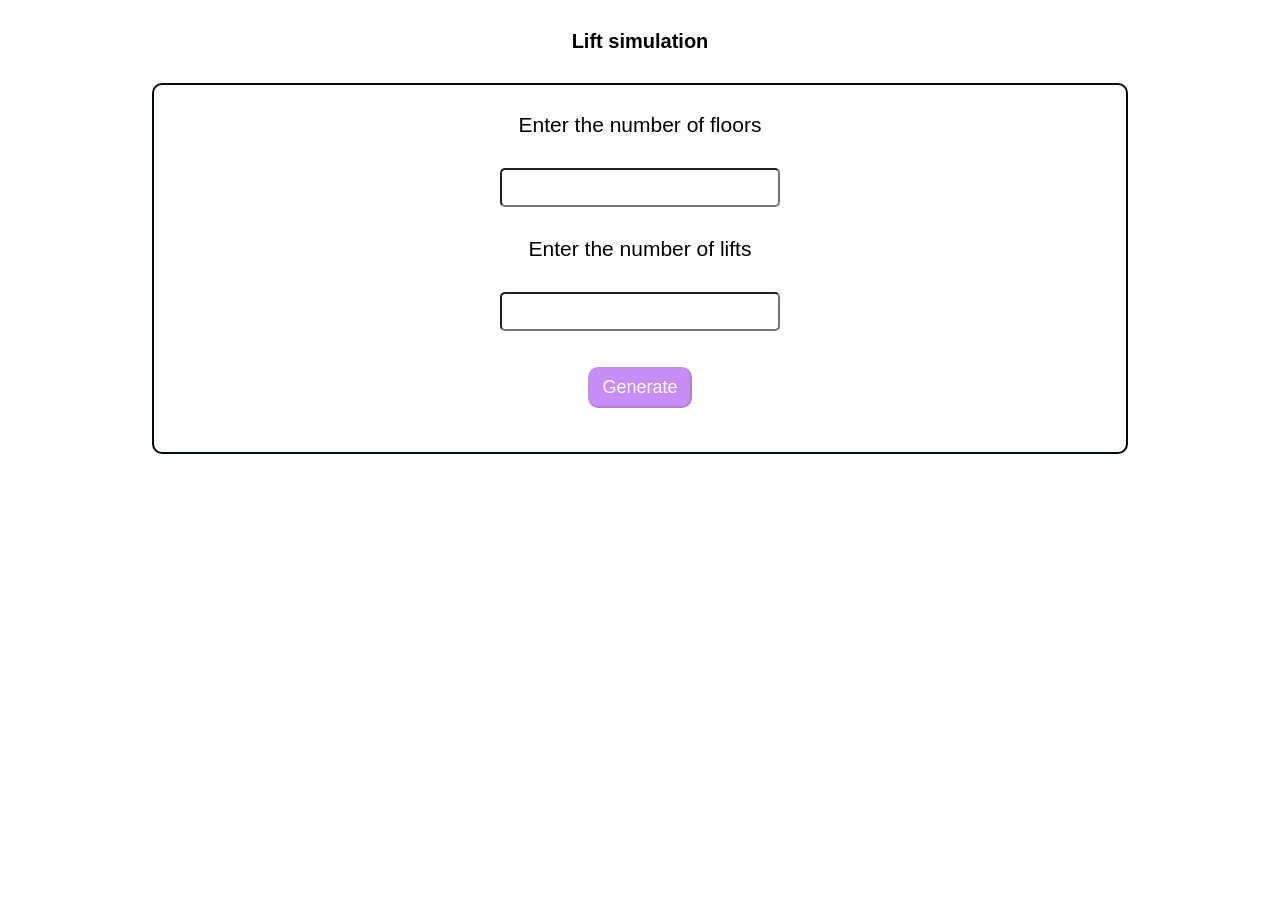
<file: index.html>
<!DOCTYPE html>
<html lang="en">

<head>
    <meta charset="UTF-8">
    <meta http-equiv="X-UA-Compatible" content="IE=edge">
    <meta name="viewport" content="width=device-width, initial-scale=1.0">
    <title>Lift simulation</title>
    <link
      rel="stylesheet"
      href="https://cdnjs.cloudflare.com/ajax/libs/font-awesome/6.0.0-beta3/css/all.min.css"
      integrity="sha512-Fo3rlrZj/k7ujTnHg4CGR2D7kSs0v4LLanw2qksYuRlEzO+tcaEPQogQ0KaoGN26/zrn20ImR1DfuLWnOo7aBA=="
      crossorigin="anonymous"
      referrerpolicy="no-referrer"
    />
    <link rel="stylesheet" href="/src/css/main.css" />
</head>

<body>
    <div class="lift-generator">
        <h1>Lift simulation</h1>
        <form class="lift-generator-inputs">
            <label>Enter the number of floors</label>
            <input type="number" id="floor-input" class="inputs" min="1" max="15" required />
            <label>Enter the number of lifts</label>
            <input type="number" id="lift-input" class="inputs" min="1" max="10" required />
            <button type="submit" disabled class="generate-btn">Generate</button>
            <div class="error"></div>
        </form>
    </div>
    <div class="lift-game-section">
    </div>
    <script src="/src/js/main.js"></script>
</body>

</html>
</file>
<file: src/css/main.css>
* {
  padding: 0;
  margin: 0;
  box-sizing: border-box;
}

html {
  font-size: 62.5%;
  scroll-behavior: smooth;
}

:root {
  --primary-color: #571089;
  --primary-light: #f700f7;
  --primary-hover: #ac4ff4;
  --primary-blue: #3f37c9;
  --secondary-color: #0096c7;
  --gray: #3e4152;
  --black: #000814;
  --btn-color: #fafafa;
  --secondary-hover: #00ffff;
  --card-border-color: #9e9eff;
  --shadow-color: rgba(0, 0, 0, 0.1);
  --cta-color: #7e17c8;
  --wishlist: #ae2012;
  --shadow-card: 0 0 12px 0 var(--primary-color);
  --shadow-colors: rgba(0, 0, 0, 0.616);
  --secondary-colors: #274156;
  --secondary-active-color: #1e3344;
  --card-color: #001219;
  --filled-green: #2e7d32;
  --light-gray: #d8d8d8;
}

body {
  font-family: "Roboto", sans-serif;
}

.lift-generator {
  display: flex;
  align-items: center;
  justify-content: center;
  flex-direction: column;
  gap: 2rem;
  padding: 3rem;
}

.lift-generator-inputs {
  display: flex;
  align-items: center;
  justify-content: center;
  flex-direction: column;
  gap: 1rem;
  width: 80%;
  border: 2px solid var(--black);
  margin: 1rem;
  padding: 2rem;
  border-radius: 1rem;
}

label {
  font-size: 2.1rem;
  display: block;
  margin: 0.8rem;
  text-align: center;
}

input {
  width: 30%;
  display: block;
  padding: 1rem;
  margin: 1.25rem auto;
  border-radius: 0.5rem;
  text-align: center;
}

.generate-btn {
  margin: 1.4rem;
  cursor: pointer;
  padding: 0.8rem 1.2rem;
  border-radius: 1rem;
  color: var(--btn-color);
  background: var(--primary-hover);
  font-size: 1.8rem;
  opacity: 1;
}

.generate-btn:disabled {
  cursor: none;
  pointer-events: none;
  opacity: 0.65;
}

.error {
  font-size: 1.58rem;
  font-weight: bold;
}

.lift-game-section {
  margin: 1rem 0;
  padding: 1rem;
}

.floor {
  border-bottom: 2px solid var(--card-color);
  padding: 1rem;
  position: relative;
  height: 125px;
}

.flex-sides {
  display: flex;
  align-items: center;
  justify-content: space-between;
}

h3 {
  font-size: 1.8rem;
}

.btns {
  display: flex;
  flex-direction: column;
  align-items: center;
  margin: 1rem;
}

.btn {
  color: var(--bg-code);
  border-radius: 0.5rem;
  cursor: pointer;
}

.btn-up {
  margin: 0.4rem;
  background: var(--primary-color);
}

.fa-sharp {
  padding: 0.4rem 0.8rem;
  font-size: 1.8rem;
}

.btn-down {
  margin: 0.4rem;
  background: var(--cta-color);
}

.lift {
  display: flex;
  width: 12.5rem;
  height: 12.5rem;
  border: 2px solid var(--card-color);
  margin: 0 1.2rem;
  border-radius: 0.2rem;
  overflow: hidden;
}

#floor-0 {
  display: flex;
  position: absolute;
  left: 10rem;
  bottom: -0.05rem;
}

.left-door {
  background: var(--gray);
  width: 6rem;
  margin-right: 0.05rem;
  border-right: 4px solid var(--card-color);
  border: 2px solid var(--bg-code);
}

.right-door {
  background: var(--gray);
  width: 6rem;
  margin-left: 0.05rem;
  border-left: 4px solid var(--card-color);
  border: 2px solid var(--bg-code);
}

.left-door--animation {
  animation: moveLeftDoor 2.5s ease-in-out;
}

.right-door--animation {
  animation: moveRightDoor 2.5s ease-in-out;
}

.moveLiftUp--animation {
  transition: all 5s;
}

@keyframes moveLeftDoor {
  0% {
    transform: translateX(0)
  }

  50% {
    transform: translateX(-5.5rem)
  }

  100% {
    transform: translateX(0)
  }
}

@keyframes moveRightDoor {
  0% {
    transform: translateX(0)
  }

  50% {
    transform: translateX(5.5rem)
  }

  100% {
    transform: translateX(0)
  }
}

@media (max-width: 650px) {
  html {
    font-size: 50%;
  }

  .lift {
    width: 10rem;
    height: 10rem;
    margin: 0.5rem;
  }

  .floor {
    height: 104px;
  }

  #floor-0 {
    display: flex;
    position: absolute;
    left: 7rem;
    bottom: 0rem;
  }
}
</file>
